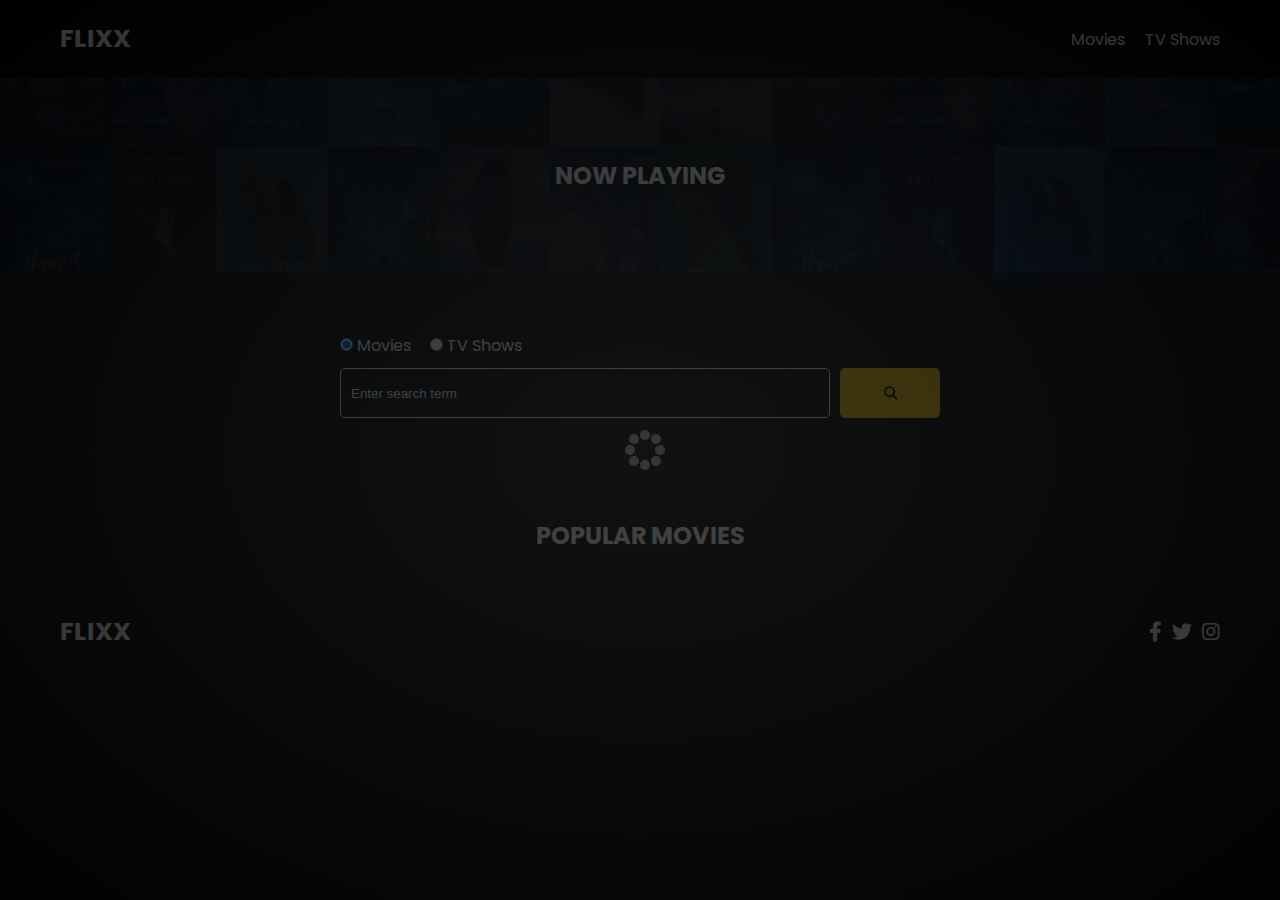
<file: index.html>
<!DOCTYPE html>
<html lang="en">
  <head>
    <meta charset="UTF-8" />
    <meta http-equiv="X-UA-Compatible" content="IE=edge" />
    <meta name="viewport" content="width=device-width, initial-scale=1.0" />
    <link rel="preconnect" href="https://fonts.googleapis.com" />
    <link rel="preconnect" href="https://fonts.gstatic.com" crossorigin />
    <link
      href="https://fonts.googleapis.com/css2?family=Poppins:wght@300;400;700&display=swap"
      rel="stylesheet"
    />
    <link rel="stylesheet" href="lib/swiper.css" />
    <link rel="stylesheet" href="lib/fontawesome.css" />
    <link rel="stylesheet" href="css/style.css" />
    <link rel="stylesheet" href="css/spinner.css" />
    <script src="lib/swiper.js"></script>
    <script src="js/script.js" defer></script>
    <title>Flix App</title>
  </head>
  <body>
    <header class="main-header">
      <div class="container">
        <div class="logo"><a href="/">FLIXX</a></div>
        <nav>
          <ul>
            <li>
              <a class="nav-link" href="/">Movies</a>
            </li>
            <li>
              <a class="nav-link" href="/shows.html">TV Shows</a>
            </li>
          </ul>
        </nav>
      </div>
    </header>

    <!-- Now Playing Section -->
    <section class="now-playing">
      <h2>Now Playing</h2>
      <div class="swiper">
        <div class="swiper-wrapper">
          
        </div>
      </div>
    </section>

    <!-- Search Movies -->
    <section class="search">
      <div class="container">
        <div id="alert"></div>
        <form action="/search.html" class="search-form">
          <!-- movies and shows radio box -->
          <div class="search-radio">
            <input type="radio" id="movie" name="type" value="movie" checked />
            <label for="movie">Movies</label>
            <input type="radio" id="tv" name="type" value="tv" />
            <label for="tv">TV Shows</label>
          </div>
          <div class="search-flex">
            <input
              type="text"
              name="search-term"
              id="search-term"
              placeholder="Enter search term"
            />
            <button class="btn" type="submit">
              <i class="fas fa-search"></i>
            </button>
          </div>
        </form>
      </div>
    </section>

    <!-- Popular Movies -->
    <section class="container">
      <h2>Popular Movies</h2>
      <div id="popular-movies" class="grid">

      </div>
    </section>

    <!-- Footer -->
    <footer class="main-footer">
      <div class="container">
        <div class="logo"><span>FLIXX</span></div>
        <div class="social-links">
          <a href="https://www.facebook.com" target="_blank"
            ><i class="fab fa-facebook-f"></i
          ></a>
          <a href="https://www.twitter.com" target="_blank"
            ><i class="fab fa-twitter"></i
          ></a>
          <a href="https://www.instagram.com" target="_blank"
            ><i class="fab fa-instagram"></i
          ></a>
        </div>
      </div>
    </footer>

    <div class="spinner"></div>
  </body>
</html>
</file>
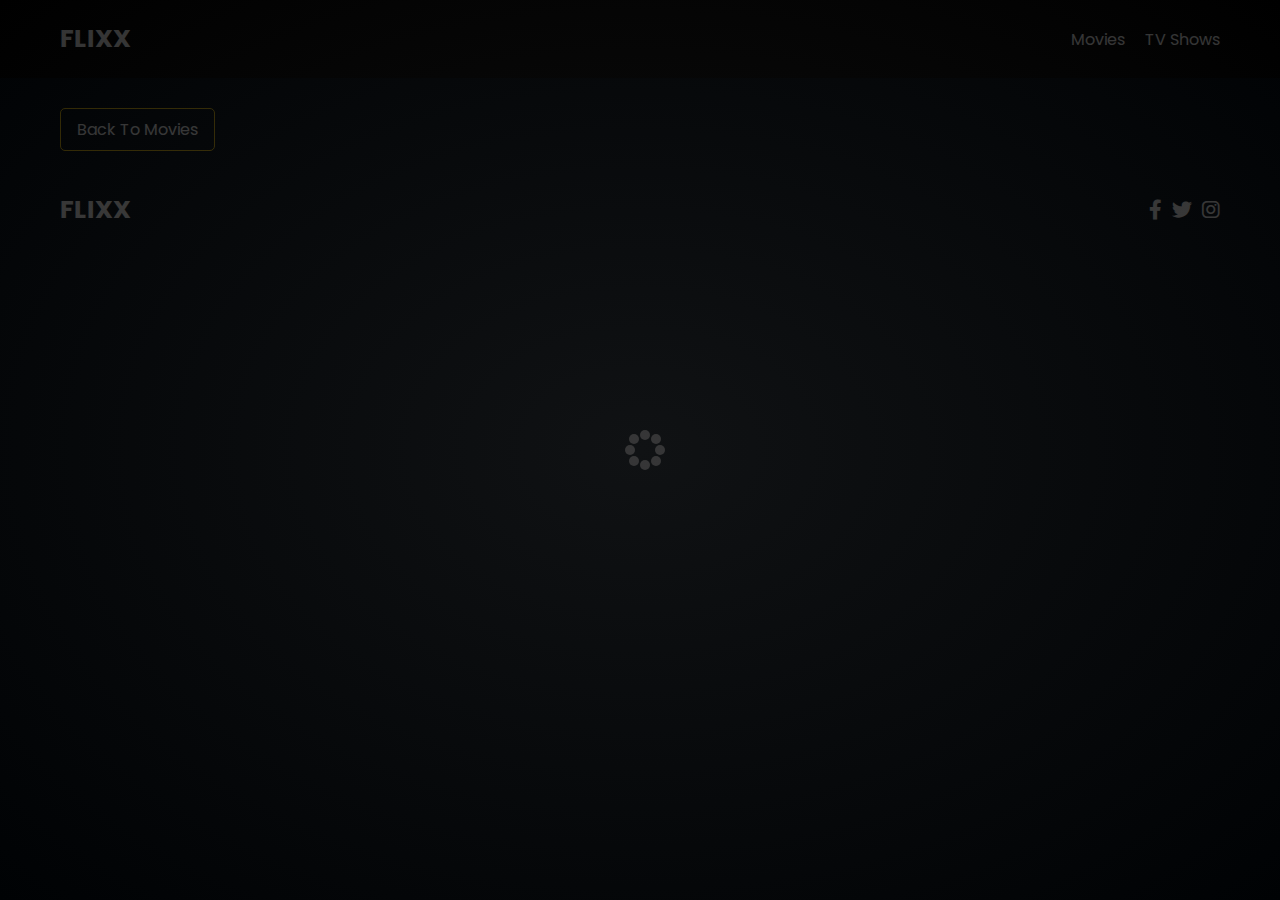
<file: movie-details.html>
<!DOCTYPE html>
<html lang="en">
  <head>
    <meta charset="UTF-8" />
    <meta http-equiv="X-UA-Compatible" content="IE=edge" />
    <meta name="viewport" content="width=device-width, initial-scale=1.0" />
    <link rel="preconnect" href="https://fonts.googleapis.com" />
    <link rel="preconnect" href="https://fonts.gstatic.com" crossorigin />
    <link
      href="https://fonts.googleapis.com/css2?family=Poppins:wght@300;400;700&display=swap"
      rel="stylesheet"
    />
    <link rel="stylesheet" href="lib/fontawesome.css" />
    <link rel="stylesheet" href="css/style.css" />
    <link rel="stylesheet" href="css/spinner.css" />
    <script src="js/script.js" defer></script>
    <title>Flixx | Movie Details</title>
  </head>
  <body>
    <header class="main-header">
      <div class="container">
        <div class="logo"><a href="/">FLIXX</a></div>
        <nav>
          <ul>
            <li>
              <a class="nav-link" href="/">Movies</a>
            </li>
            <li>
              <a class="nav-link" href="/shows.html">TV Shows</a>
            </li>
          </ul>
        </nav>
      </div>
    </header>

    <!-- Movie Details -->
    <section class="container">
      <div class="back">
        <a class="btn" href="index.html">Back To Movies</a>
      </div>
      <!-- Movie Details Output -->
      <div id="movie-details">

        <!-- <div class="details-top">
          <div>
            <img
              src="images/no-image.jpg"
              class="card-img-top"
              alt="Movie Title"
            />
          </div>
          <div>
            <h2>Movie Title</h2>
            <p>
              <i class="fas fa-star text-primary"></i>
              8 / 10
            </p>
            <p class="text-muted">Release Date: XX/XX/XXXX</p>
            <p>
              Lorem ipsum dolor sit amet consectetur adipisicing elit. Maiores
              atque molestiae error debitis provident dolore hic odit, impedit
              sint, voluptatum consectetur assumenda expedita perferendis
              obcaecati veritatis voluptatibus. Voluptatum repellat suscipit,
              quae molestiae cupiditate modi libero dolorem commodi obcaecati!
              Ratione quia corporis recusandae delectus perspiciatis consequatur
              ipsam. Cumque omnis ad recusandae.
            </p>
            <h5>Genres</h5>
            <ul class="list-group">
              <li>Genre 1</li>
              <li>Genre 2</li>
              <li>Genre 3</li>
            </ul>
            <a href="#" target="_blank" class="btn">Visit Movie Homepage</a>
          </div>
        </div>
        <div class="details-bottom">
          <h2>Movie Info</h2>
          <ul>
            <li><span class="text-secondary">Budget:</span> $1,000,000</li>
            <li><span class="text-secondary">Revenue:</span> $2,000,000</li>
            <li><span class="text-secondary">Runtime:</span> 90 minutes</li>
            <li><span class="text-secondary">Status:</span> Released</li>
          </ul>
          <h4>Production Companies</h4>
          <div class="list-group">Company 1, Company 2, Company 3</div>
        </div> -->
      </div>
    </section>

    <!-- Footer -->
    <footer class="main-footer">
      <div class="container">
        <div class="logo"><span>FLIXX</span></div>
        <div class="social-links">
          <a href="https://www.facebook.com" target="_blank"
            ><i class="fab fa-facebook-f"></i
          ></a>
          <a href="https://www.twitter.com" target="_blank"
            ><i class="fab fa-twitter"></i
          ></a>
          <a href="https://www.instagram.com" target="_blank"
            ><i class="fab fa-instagram"></i
          ></a>
        </div>
      </div>
    </footer>

    <div class="spinner"></div>
  </body>
</html>
</file>
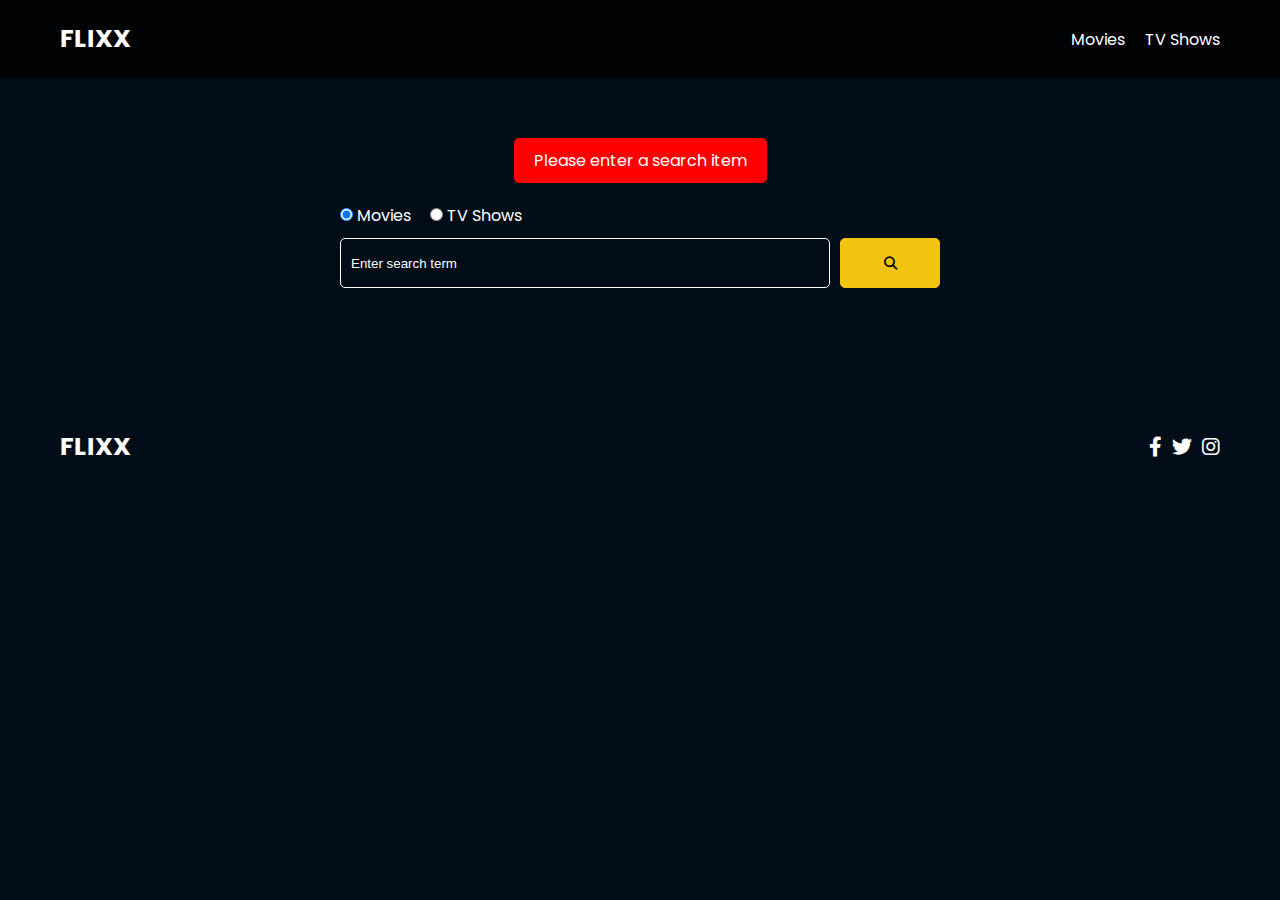
<file: search.html>
<!DOCTYPE html>
<html lang="en">
  <head>
    <meta charset="UTF-8" />
    <meta http-equiv="X-UA-Compatible" content="IE=edge" />
    <meta name="viewport" content="width=device-width, initial-scale=1.0" />
    <link rel="preconnect" href="https://fonts.googleapis.com" />
    <link rel="preconnect" href="https://fonts.gstatic.com" crossorigin />
    <link
      href="https://fonts.googleapis.com/css2?family=Poppins:wght@300;400;700&display=swap"
      rel="stylesheet"
    />
    <link rel="stylesheet" href="lib/fontawesome.css" />
    <link rel="stylesheet" href="css/style.css" />
    <link rel="stylesheet" href="css/spinner.css" />
    <script src="js/script.js" defer></script>
    <title>Flixx | Search Movies & Shows</title>
  </head>
  <body>
    <header class="main-header">
      <div class="container">
        <div class="logo"><a href="/">FLIXX</a></div>
        <nav>
          <ul>
            <li>
              <a class="nav-link" href="/">Movies</a>
            </li>
            <li>
              <a class="nav-link" href="/shows.html">TV Shows</a>
            </li>
          </ul>
        </nav>
      </div>
    </header>

    <!-- Search Movies -->
    <section class="search">
      <div class="container">
        <div id="alert"></div>
        <form action="/search.html" class="search-form">
          <div class="search-radio">
            <input type="radio" id="movie" name="type" value="movie" checked />
            <label for="movies">Movies</label>
            <input type="radio" id="tv" name="type" value="tv" />
            <label for="shows">TV Shows</label>
          </div>
          <div class="search-flex">
            <input
              type="text"
              name="search-term"
              id="search-term"
              placeholder="Enter search term"
            />
            <button class="btn" type="submit">
              <i class="fas fa-search"></i>
            </button>
          </div>
        </form>
      </div>
    </section>

    <!-- Search Results -->
    <section id="search-results-wrapper" class="container">
      <heading id="search-results-heading"></heading>
      <div id="search-results" class="grid">
        <!-- <div class="card">
          <a href="#">
            <img src="images/no-image.jpg" class="card-img-top" alt="" />
          </a>
          <div class="card-body">
            <h5 class="card-title">Movie Or Show Name</h5>
            <p class="card-text">
              <small class="text-muted">Release: XX/XX/XXXX</small>
            </p>
          </div>
        </div>
        <div class="card">
          <a href="#">
            <img src="images/no-image.jpg" class="card-img-top" alt="" />
          </a>
          <div class="card-body">
            <h5 class="card-title">Movie Or Show Name</h5>
            <p class="card-text">
              <small class="text-muted">Release: XX/XX/XXXX</small>
            </p>
          </div>
        </div>
        <div class="card">
          <a href="#">
            <img src="images/no-image.jpg" class="card-img-top" alt="" />
          </a>
          <div class="card-body">
            <h5 class="card-title">Movie Or Show Name</h5>
            <p class="card-text">
              <small class="text-muted">Release: XX/XX/XXXX</small>
            </p>
          </div>
        </div>
        <div class="card">
          <a href="#">
            <img src="images/no-image.jpg" class="card-img-top" alt="" />
          </a>
          <div class="card-body">
            <h5 class="card-title">Movie Or Show Name</h5>
            <p class="card-text">
              <small class="text-muted">Release: XX/XX/XXXX</small>
            </p>
          </div>
        </div>
        <div class="card">
          <a href="#">
            <img src="images/no-image.jpg" class="card-img-top" alt="" />
          </a>
          <div class="card-body">
            <h5 class="card-title">Movie Or Show Name</h5>
            <p class="card-text">
              <small class="text-muted">Release: XX/XX/XXXX</small>
            </p>
          </div>
        </div>
        <div class="card">
          <a href="#">
            <img src="images/no-image.jpg" class="card-img-top" alt="" />
          </a>
          <div class="card-body">
            <h5 class="card-title">Movie Or Show Name</h5>
            <p class="card-text">
              <small class="text-muted">Release: XX/XX/XXXX</small>
            </p>
          </div>
        </div>
        <div class="card">
          <a href="#">
            <img src="images/no-image.jpg" class="card-img-top" alt="" />
          </a>
          <div class="card-body">
            <h5 class="card-title">Movie Or Show Name</h5>
            <p class="card-text">
              <small class="text-muted">Release: XX/XX/XXXX</small>
            </p>
          </div>
        </div>
        <div class="card">
          <a href="#">
            <img src="images/no-image.jpg" class="card-img-top" alt="" />
          </a>
          <div class="card-body">
            <h5 class="card-title">Movie Or Show Name</h5>
            <p class="card-text">
              <small class="text-muted">Release: XX/XX/XXXX</small>
            </p>
          </div>
        </div> -->
      </div>
      <div id="pagination">
        
      </div>
    </section>

    <!-- Footer -->
    <footer class="main-footer">
      <div class="container">
        <div class="logo"><span>FLIXX</span></div>
        <div class="social-links">
          <a href="https://www.facebook.com" target="_blank"
            ><i class="fab fa-facebook-f"></i
          ></a>
          <a href="https://www.twitter.com" target="_blank"
            ><i class="fab fa-twitter"></i
          ></a>
          <a href="https://www.instagram.com" target="_blank"
            ><i class="fab fa-instagram"></i
          ></a>
        </div>
      </div>
    </footer>

    <div class="spinner"></div>
  </body>
</html>
</file>
<file: css/style.css>
*,
*::before,
*::after {
  box-sizing: border-box;
  padding: 0;
  margin: 0;
}

:root {
  --color-primary: #020d18;
  --color-secondary: #f1c40f;
}

body {
  font-family: 'Poppins', sans-serif;
  font-size: 16px;
  background: var(--color-primary);
  color: #fff;
  overflow-x: hidden;
}

a {
  color: #fff;
  text-decoration: none;
}

ul {
  list-style: none;
}

.text-primary {
  color: var(--color-secondary);
}

.text-secondary {
  color: var(--color-secondary);
}

.active {
  color: var(--color-secondary);
  font-weight: 700;
}

.back {
  margin-top: 30px;
}

.btn {
  display: inline-block;
  padding: 0.5rem 1rem;
  border: 1px solid var(--color-secondary);
  border-radius: 5px;
  color: #fff;
  cursor: pointer;
  background: transparent;
  transition: all 0.3s ease-in-out;
}

.btn:hover {
  background: var(--color-secondary);
  color: #000;
}

.btn:disabled {
  border-color: #ccc;
  cursor: not-allowed;
}

.btn:disabled:hover {
  background: transparent;
  color: #fff;
}

.container {
  max-width: 1200px;
  width: 100%;
  margin: 0 auto;
  padding: 0 20px;
}

.main-header .container {
  display: flex;
  justify-content: space-between;
  align-items: center;
  padding: 0 20px;
}

.main-header {
  padding: 20px 0;
  background: rgba(0, 0, 0, 0.8);
}

.main-header .logo {
  color: #fff;
  font-size: 25px;
  font-weight: 700;
  text-transform: uppercase;
}

.main-header ul {
  display: flex;
}

.main-header ul li {
  margin-left: 20px;
}

.main-header ul li a {
  font-size: 16px;
}

.main-header ul li a:hover {
  color: var(--color-secondary);
}

/* Grid */
.grid {
  display: grid;
  grid-template-columns: repeat(auto-fit, minmax(250px,1fr));
  gap: 20px;
}

 

/* minmax(250px, 1fr) */
/* Card */
.card {
  background: #04376b;
  padding: 5px;
 
 
  
}

.card img {
  width: 100%;
}

.card-body {
  padding: 10px;
  font-size: 20px;
}

.card:hover {
  transform: scale(1.05);
  transition: all 0.5s ease-in-out;
  background: #0a4b8f;
}

/* Footer */
.main-footer {
  background: #020d18;
  padding: 20px 0;
  margin-top: 20px;
}

.main-footer .container {
  display: flex;
  justify-content: space-between;
  align-items: center;
}

.main-footer .container .logo {
  color: #fff;
  font-size: 25px;
  font-weight: 700;
  text-transform: uppercase;
}

.main-footer .container .social-links {
  display: flex;
  font-size: 20px;
}

.main-footer .container .social-links a {
  margin-left: 10px;
  color: #fff;
}

.main-footer .container .social-links a:hover {
  color: var(--color-secondary);
}

/* Section: Now Playing */

section.now-playing {
  padding: 60px;
  background: url(../images/showcase-bg.jpg) no-repeat center center/cover;
}

section h2 {
  margin: 20px 0;
  text-align: center;
  text-transform: uppercase;
}

/* Slider */
.swiper {
  width: 100%;
  height: 50%;
}

.swiper-slide {
  text-align: center;
  font-size: 18px;
  background: var(--color-primary);
  display: flex;
  flex-direction: column;
  justify-content: center;
  align-items: center;
}

.swiper-slide img {
  display: block;
  width: 100%;
  height: 100%;
  object-fit: cover;
}

.swiper-rating {
  padding: 10px;
}

/* Movie Details */
.details-top {
  display: flex;
  justify-content: space-between;
  align-items: center;
  margin: 50px 0 30px;
}

.details-top img {
  width: 400px;
  height: 100%;
  margin-right: 60px;
  object-fit: cover;
}

.details-top p {
  margin: 20px 0;
}

.details-top .btn {
  margin-top: 20px;
}

.details-bottom {
}

.details-bottom li {
  margin: 15px 0;
  padding-bottom: 8px;
  border-bottom: 1px solid #fff;
  border-color: rgba(255, 255, 255, 0.1);
}

/* Search */
.search {
  padding: 60px;
  margin-bottom: 40px;
}

.search .container {
  display: flex;
  justify-content: center;
  align-items: center;
  flex-direction: column;
}

.search .container h2 {
  margin-bottom: 20px;
}

.search .container form {
  width: 100%;
  max-width: 600px;
}

.search-radio label {
  margin-right: 15px;
}

.search-flex {
  display: flex;
  justify-content: space-between;
  align-items: center;
  margin-top: 10px;
}

.search .container form input[type='text'] {
  flex: 6;
  width: 100%;
  height: 50px;
  padding: 10px;
  margin-right: 10px;
  border: 1px solid #fff;
  border-radius: 5px;
  background: transparent;
  color: #fff;
}

.search .container form input[type='text']::placeholder {
  color: #fff;
}

.search .container form input[type='text']:focus {
  outline: none;
}

.search .container form button {
  flex: 1;
  display: block;
  width: 100%;
  padding: 10px;
  border-radius: 5px;
  height: 50px;
  cursor: pointer;
  background: var(--color-secondary);
  color: #000;
}

.search .container form button:hover {
  background: transparent;
  color: #fff;
}

.pagination {
  margin-top: 20px;
}

.page-counter {
  margin-top: 10px;
}

/* Alert */
.alert {
  
  padding: 10px 20px;
  margin-bottom: 20px;
  border-radius: 5px;
}

.success {
  background: green;
}

.error {
  background: red;
}
</file>
<file: css/spinner.css>
/* Spinner From: https://codepen.io/tbrownvisuals/pen/edGYvx */
.spinner {
  position: fixed;
  z-index: 999;
  height: 2em;
  width: 2em;
  overflow: show;
  margin: auto;
  top: 0;
  left: 0;
  bottom: 0;
  right: 0;
  display: none;
}

.show {
  display: block;
}

/* Transparent Overlay */
.spinner:before {
  content: '';
  display: block;
  position: fixed;
  top: 0;
  left: 0;
  width: 100%;
  height: 100%;
  background: radial-gradient(rgba(20, 20, 20, 0.8), rgba(0, 0, 0, 0.8));

  background: -webkit-radial-gradient(
    rgba(20, 20, 20, 0.8),
    rgba(0, 0, 0, 0.8)
  );
}

/* :not(:required) hides these rules from IE9 and below */
.spinner:not(:required) {
  /* hide "loading..." text */
  font: 0/0 a;
  color: transparent;
  text-shadow: none;
  background-color: transparent;
  border: 0;
}

.spinner:not(:required):after {
  content: '';
  display: block;
  font-size: 10px;
  width: 1em;
  height: 1em;
  margin-top: -0.5em;
  -webkit-animation: spinner 150ms infinite linear;
  -moz-animation: spinner 150ms infinite linear;
  -ms-animation: spinner 150ms infinite linear;
  -o-animation: spinner 150ms infinite linear;
  animation: spinner 150ms infinite linear;
  border-radius: 0.5em;
  -webkit-box-shadow: rgba(255, 255, 255, 0.75) 1.5em 0 0 0,
    rgba(255, 255, 255, 0.75) 1.1em 1.1em 0 0,
    rgba(255, 255, 255, 0.75) 0 1.5em 0 0,
    rgba(255, 255, 255, 0.75) -1.1em 1.1em 0 0,
    rgba(255, 255, 255, 0.75) -1.5em 0 0 0,
    rgba(255, 255, 255, 0.75) -1.1em -1.1em 0 0,
    rgba(255, 255, 255, 0.75) 0 -1.5em 0 0,
    rgba(255, 255, 255, 0.75) 1.1em -1.1em 0 0;
  box-shadow: rgba(255, 255, 255, 0.75) 1.5em 0 0 0,
    rgba(255, 255, 255, 0.75) 1.1em 1.1em 0 0,
    rgba(255, 255, 255, 0.75) 0 1.5em 0 0,
    rgba(255, 255, 255, 0.75) -1.1em 1.1em 0 0,
    rgba(255, 255, 255, 0.75) -1.5em 0 0 0,
    rgba(255, 255, 255, 0.75) -1.1em -1.1em 0 0,
    rgba(255, 255, 255, 0.75) 0 -1.5em 0 0,
    rgba(255, 255, 255, 0.75) 1.1em -1.1em 0 0;
}

/* Animation */

@-webkit-keyframes spinner {
  0% {
    -webkit-transform: rotate(0deg);
    -moz-transform: rotate(0deg);
    -ms-transform: rotate(0deg);
    -o-transform: rotate(0deg);
    transform: rotate(0deg);
  }
  100% {
    -webkit-transform: rotate(360deg);
    -moz-transform: rotate(360deg);
    -ms-transform: rotate(360deg);
    -o-transform: rotate(360deg);
    transform: rotate(360deg);
  }
}
@-moz-keyframes spinner {
  0% {
    -webkit-transform: rotate(0deg);
    -moz-transform: rotate(0deg);
    -ms-transform: rotate(0deg);
    -o-transform: rotate(0deg);
    transform: rotate(0deg);
  }
  100% {
    -webkit-transform: rotate(360deg);
    -moz-transform: rotate(360deg);
    -ms-transform: rotate(360deg);
    -o-transform: rotate(360deg);
    transform: rotate(360deg);
  }
}
@-o-keyframes spinner {
  0% {
    -webkit-transform: rotate(0deg);
    -moz-transform: rotate(0deg);
    -ms-transform: rotate(0deg);
    -o-transform: rotate(0deg);
    transform: rotate(0deg);
  }
  100% {
    -webkit-transform: rotate(360deg);
    -moz-transform: rotate(360deg);
    -ms-transform: rotate(360deg);
    -o-transform: rotate(360deg);
    transform: rotate(360deg);
  }
}
@keyframes spinner {
  0% {
    -webkit-transform: rotate(0deg);
    -moz-transform: rotate(0deg);
    -ms-transform: rotate(0deg);
    -o-transform: rotate(0deg);
    transform: rotate(0deg);
  }
  100% {
    -webkit-transform: rotate(360deg);
    -moz-transform: rotate(360deg);
    -ms-transform: rotate(360deg);
    -o-transform: rotate(360deg);
    transform: rotate(360deg);
  }
}
</file>
